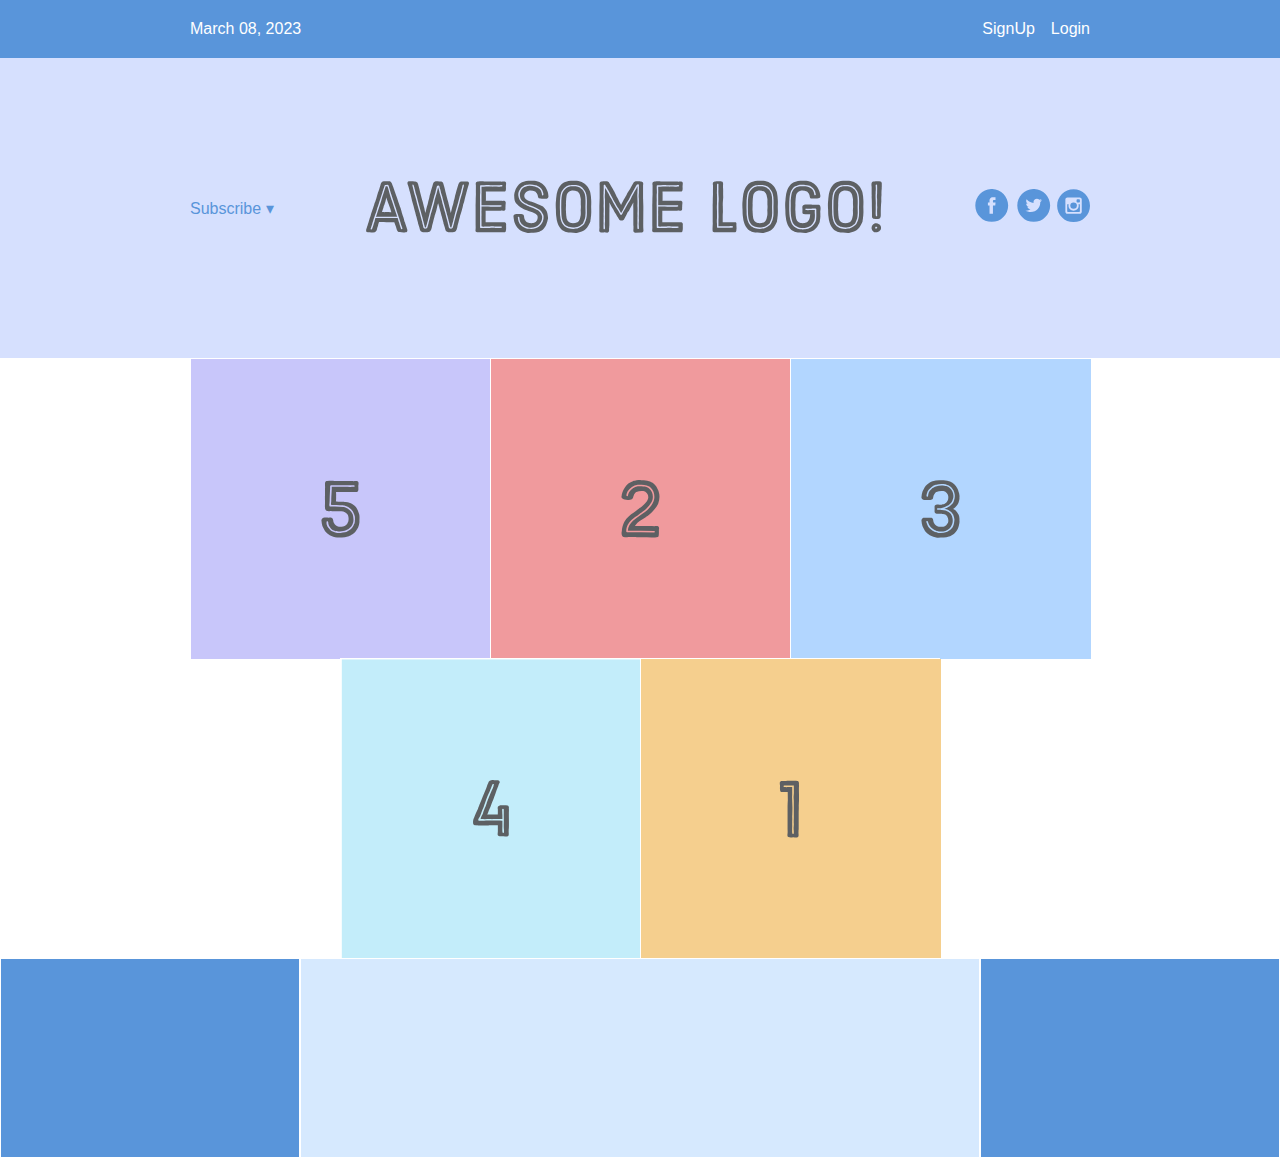
<file: 1-exercise/index.html>
<!DOCTYPE html>
<html>

  <head>
    <meta charset="utf-8">
    <meta name="viewport" content="width=device-width">
    <title>CSS Flex Box</title>
    <link href="style.css" rel="stylesheet" type="text/css" />
  </head>
  
  <body>
    <header class="menu-container">
      <nav class="menu">
        <p class="date"><a href="">March 08, 2023</a></p>
        <section class="links">
          <p class="signup"><a href="">SignUp</a></p>
          <p class="login"><a href="">Login</a></p>
        </section>
      </nav>
    </header>
    <section class="hero-container">
      <section class="hero">
        <p>Subscribe &#9662</p>
        <section class="logo">
          <img src="images/awesome-logo.svg"/>
        </section>
        <sectionclass="social">
          <img src="images/social-icons.svg"/>
        </section>
      </section>      
    </section>
    <section class="photo-grid-container">
      <section class="photo-grid">
        <section class="photo-grid-item first-item">
          <img src="images/one.svg"/>
        </section>
        <section class="photo-grid-item second-item">
          <img src="images/two.svg"/>
        </section>
        <section class="photo-grid-item third-item">
          <img src="images/three.svg"/>
        </section>
        <section class="photo-grid-item fourth-item">
          <img src="images/four.svg"/>
        </section>
        <section class="photo-grid-item fifth-item">
          <img src="images/five.svg"/>
        </section>
      </section>
    </section>
    <footer class="footer">
      <section class="footer-item footer-one"></section>
      <section class="footer-item footer-two"></section>
      <section class="footer-item footer-third"></section>
    </footer>
  </body>

</html>
</file>
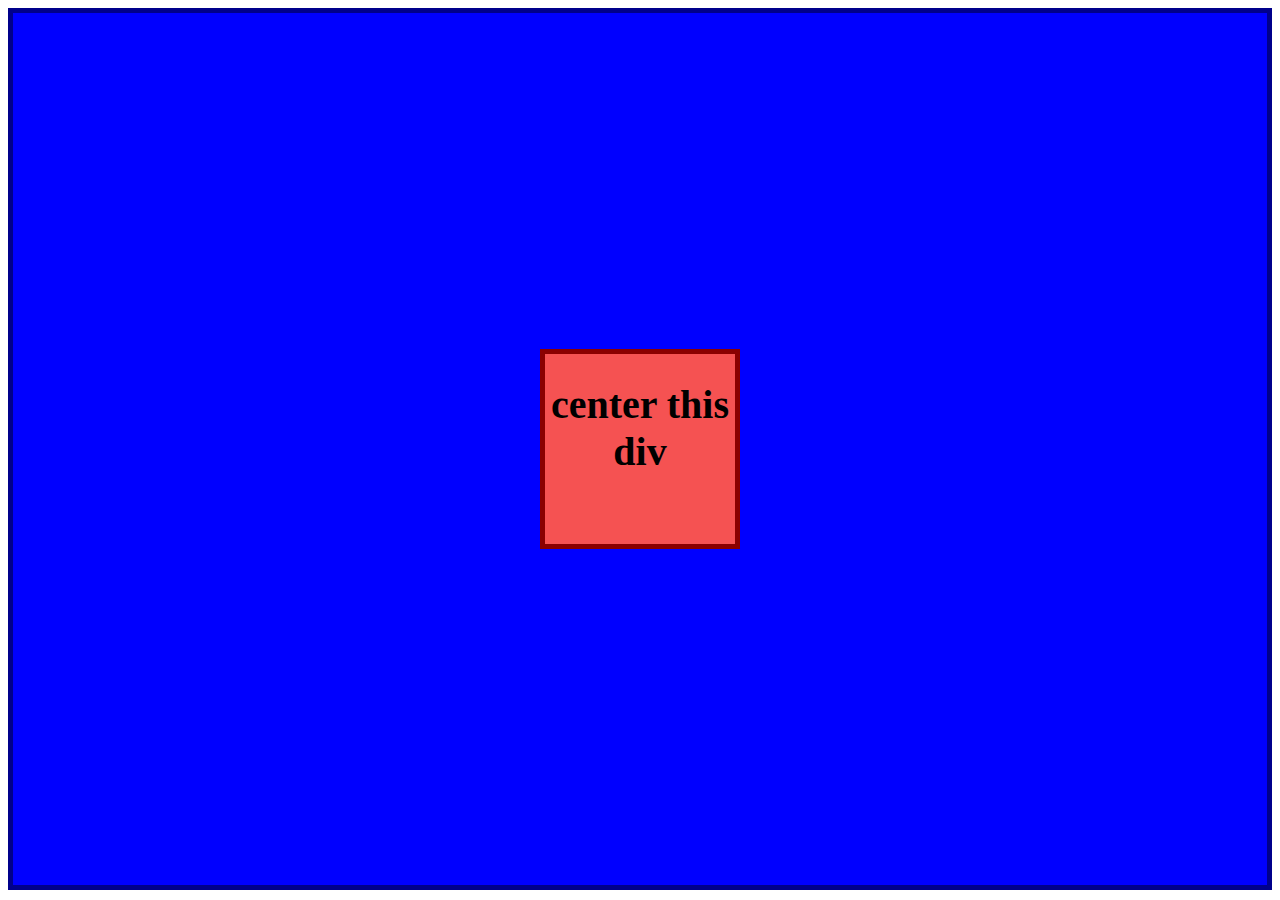
<file: activity-1/index.html>
<!DOCTYPE html>
<html>

  <head>
    <meta charset="utf-8">
    <meta name="viewport" content="width=device-width">
    <title>CSS Flex Box</title>
    <link href="style.css" rel="stylesheet" type="text/css" />
  </head>
  
  <body>
    <section class="main">
      <section class="sub">
        <h1>center this div</h1>
      </section>
    </section>
  </body>

</html>
</file>
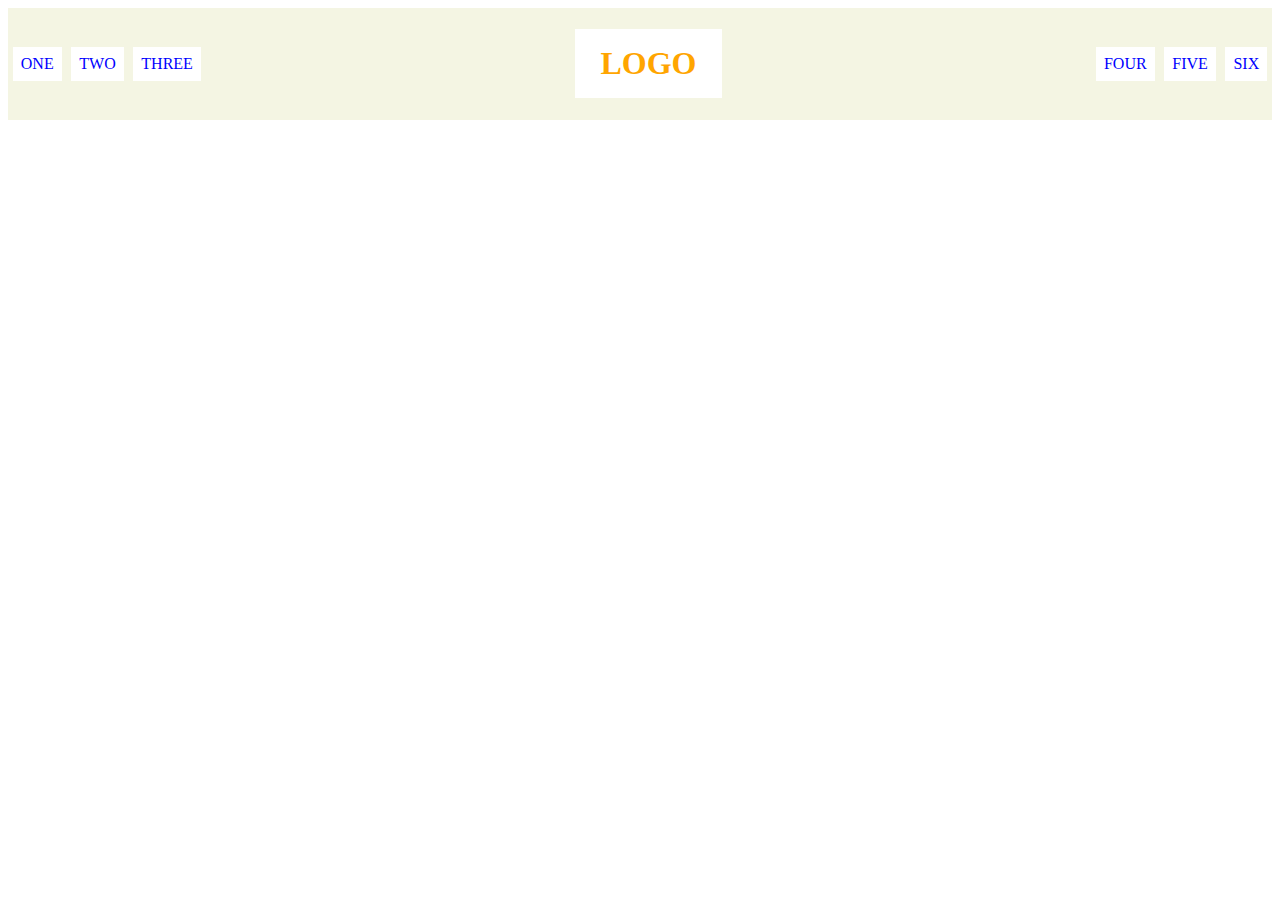
<file: activity-2/index.html>
<!DOCTYPE html>
<html>

  <head>
    <meta charset="utf-8">
    <meta name="viewport" content="width=device-width">
    <title>CSS Flex Box</title>
    <link href="style.css" rel="stylesheet" type="text/css" />
  </head>
  
  <body>
    <header class="main">
      <section class="nav">
        <p>ONE</p>
        <p>TWO</p>
        <p>THREE</p>
      </section>
      <h1 class="logo">LOGO</h1>
      <section class="nav">
        <p>FOUR</p>
        <p>FIVE</p>
        <p>SIX</p>
      </section>
    </header>
  </body>

</html>
</file>
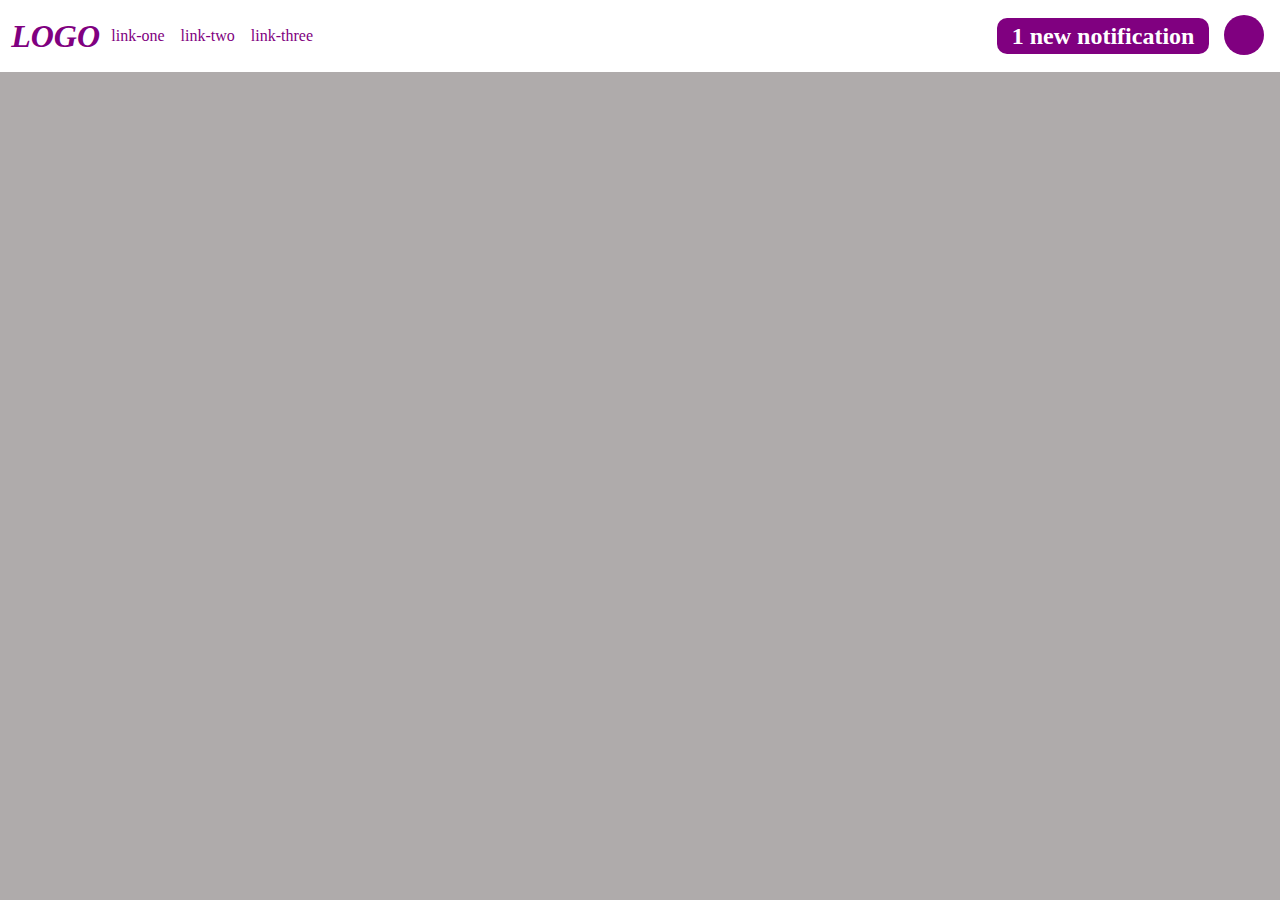
<file: activity-3/index.html>
<!DOCTYPE html>
<html>

  <head>
    <meta charset="utf-8">
    <meta name="viewport" content="width=device-width">
    <title>CSS Flex Box</title>
    <link href="style.css" rel="stylesheet" type="text/css" />
  </head>
  
  <body>
    <header class="main">
      <section class="container-one">
        <section class="nav">
          <h1 class="logo">LOGO</h1>
          <p>link-one</p>
          <p>link-two</p>
          <p>link-three</p>
        </section>
      </section>
      <section class="container-two">
        <section class="nav-2">
          <h2>1 new notification</h2>
          <p></p>        
        </section>
      </section>
    </header>
  </body>

</html>
</file>
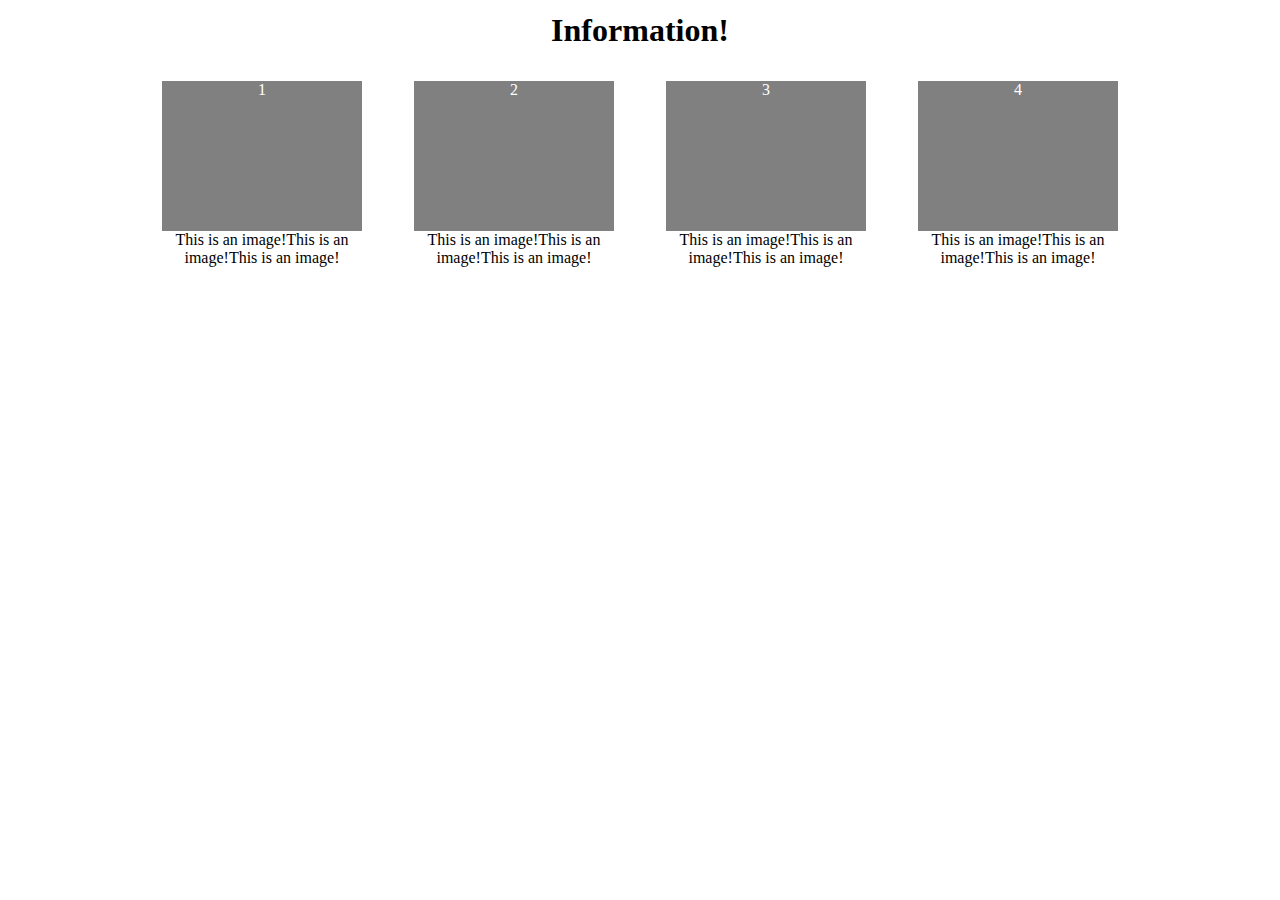
<file: activity-4/index.html>
<!DOCTYPE html>
<html>

  <head>
    <meta charset="utf-8">
    <meta name="viewport" content="width=device-width">
    <title>CSS Flex Box</title>
    <link href="style.css" rel="stylesheet" type="text/css" />
  </head>
  
  <body>
    <section class="container">
      <h1 class="title">Information!</h1>
      <section class="slot-container">
        <section class="slot">
          <div class="i">1</div>
          <p>This is an image!This is an image!This is an image!</p>
        </section>
        <section class="slot">
          <div class="i">2</div>
          <p>This is an image!This is an image!This is an image!</p>
        </section>
        <section class="slot">
          <div class="i">3</div>
          <p>This is an image!This is an image!This is an image!</p>
        </section>
        <section class="slot">
          <div class="i">4</div>
          <p>This is an image!This is an image!This is an image!</p>
        </section>
      </section>
    </section>
  </body>

</html>
</file>
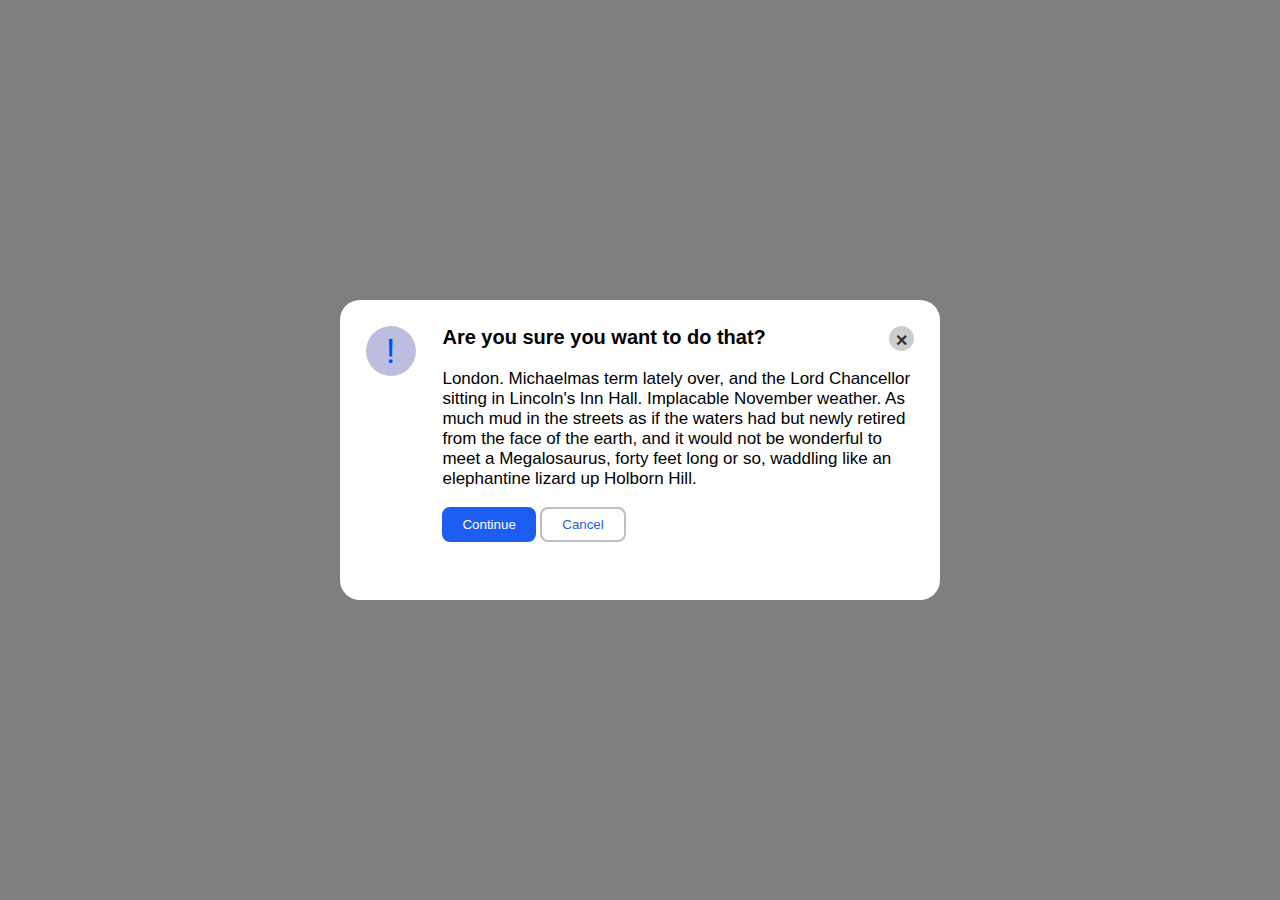
<file: activity-5/index.html>
<!DOCTYPE html>
<html>

  <head>
    <meta charset="utf-8">
    <meta name="viewport" content="width=device-width">
    <title>CSS Flex Box</title>
    <link href="style.css" rel="stylesheet" type="text/css" />
  </head>
  
  <body>
    <main>
     <section class="container">
      <section class="mark-container">
        <div class="mark">&#33</div>
      </section>
      <section class="content">
        <section class="up">
          <h1 class="title">Are you sure you want to do that?</h1>
          <div class="mark2">&#10005</div>
        </section>
        <p>London. Michaelmas term lately over, and the Lord Chancellor sitting in Lincoln's Inn Hall. Implacable November weather. As much mud in the streets as if the waters had but newly retired from the face of the earth, and it would not be wonderful to meet a Megalosaurus, forty feet long or so, waddling like an elephantine lizard up Holborn Hill.</p>
        <section class="buttons">
          <button class="btn one">Continue</button>
          <button class="btn two">Cancel</button>
        </section>
      </section>
    </section> 
    </main>
  </body>

</html>
</file>
<file: 1-exercise/style.css>
* {
  margin: 0;
  padding: 0;
  box-sizing: border-box;
}

body {
  color: #fff;
  font-family: sans-serif;
}
.menu-container {
  color: #fff;
  background: #5995da;
  padding: 20px 0;
  display: flex;
  justify-content: center;
}

.menu {
  width: 900px;
  display: flex;
  justify-content: space-between;
}

.menu p a {
  text-decoration: none;
  color: #fff;
}

.links {
  display: flex;
  justify-content: flex-end;
  gap: 1em;
}

.hero-container {
  color: #5995da;
  background: #d6e0fe;
  display: flex;
  justify-content: center;
}

.hero {
  width: 900px;
  height: 300px;
  display: flex;
  justify-content: space-between;
  align-items: center;
}

.photo-grid-container {
  display: flex;
  justify-content: center;
}

.photo-grid {
  width: 900px;
  display: flex;
  justify-content: center;
  flex-wrap: wrap;
}

.photo-grid-item img {
  width: 300px;
}

.photo-grid-item {
  border: 1px solid #fff;
  width: 300px;
  height: 300px;
}

.first-item {
  order: 1;
}

.fifth-item {
  order: -1;
}

.footer {
  display: flex;
  justify-content: space-between;
}

.footer-item {
  border: 1px solid #fff;
  background: #d6e9fe;
  height: 200px;
  flex: 1;
}

.footer-one, .footer-third {
  background: #5995da;
  flex: initial;
  width: 300px;
}
</file>
<file: activity-1/style.css>
* {
  box-sizing: border-box;
}

.main {
  display: flex;
  justify-content: center;
  align-items: center;

  background-color: blue;
  border: 5px solid darkblue;
  height: 98vh;
}

.sub {
  background-color: rgb(245, 82, 82);
  border: 5px solid darkred;
  height: 200px;
  width: 200px;
}

.sub h1 {
  text-align: center;
  font-size: 40px;
}
</file>
<file: activity-2/style.css>
* {
  box-sizing: border-box;
}

.main {
  display: flex;
  background: #acb52c22;
  justify-content: space-between;
  align-items: center;
}

.nav {
  display: flex;
  justify-content: space-around;
}

.nav p, .logo {
  background: white;
}

.nav p {
  padding: .5em;
  margin: .3em;
  color: blue;
}

.logo {
  padding: .5em .8em;
  color: orange;
}
</file>
<file: activity-3/style.css>
* {
  margin: 0;
  padding: 0;
  box-sizing: border-box;
}

body {
  background: rgb(175, 171, 171);
  color: purple;
}

.main {
  display: flex;
  background: white;
  justify-content: space-between;
  align-items: center;
  padding: 8px;
}

.nav {
  display: flex;
  align-items: center;
}

.nav p, .logo {
  cursor: pointer;
}

.nav p {
  padding: .5em;
}

.logo {
  margin: .3em .1em;
  font-size: 2em;
  font-weight: 900;
  font-style: italic;
}

.nav-2 {
  display: flex;
}

/*-----------right-----------*/

.container-two {
  display: flex;
  justify-content: center;
}

.nav-2 h2, .nav-2 p {
  cursor: pointer;
}

.nav-2 h2 {
  color: white;
  background: purple;
  margin: .3em;
  padding: .2em .6em;
  border-radius: 10px;
}

.nav-2 p {
  flex: 1;
  margin: .3em .5em;
  width: 40px;
  height: 40px;
  background: purple;
  border-radius: 50%;
}
</file>
<file: activity-4/style.css>
* {
  margin: 0;
  padding: 0;
  box-sizing: border-box;
}

.container {
  justify-content: center;
}

.title {
  text-align: center;
  margin: 12px;
  margin-bottom: 32px;
}

.slot-container {
  display: flex;
  justify-content: center;
  gap: 52px;
}

.i {
  height: 150px;
  width: 200px;
  background: grey;
  color: #fff;
  text-align: center;
  justify-content: center;
}

.slot {
  width: 200px;
  text-align: center;
}
</file>
<file: activity-5/style.css>
* {
  margin: 0;
  padding: 0;
  box-sizing: border-box;
  font-family: "Poppins", sans-serif;
}

main {
  background-color: rgba(0,0,0, .5);
  height: 100vh;

  display: flex;
  justify-content: center;
  align-items: center;
}

.container {
  width: 600px;
  height: 300px;
  background-color: #fff;
  border-radius: 20px;
  padding: 2%;
  display: flex;
  justify-content: space-between;
}

.mark-container {
  flex-basis: 5%;
}

.mark {
  text-align: center;
  font-size: 35px;
  padding: 5px;
  width: 50px;
  height: 50px;
  border-radius: 50%;
  background-color: rgba(134, 134, 198, 0.549);
  color: rgb(0, 76, 255);
}

.content {
  flex-basis: 86%;
}

.up {
  display: flex;
  justify-content: space-between;
}

.title {
  font-size: 20px;
  margin-bottom: 20px;
}

.mark2 {
  text-align: center;
  font-weight: 900;
  padding: 5px;
  color: rgb(52, 50, 50);
  background-color: rgba(128, 128, 128, 0.393);
  border-radius: 50%;
  width: 25px;
  height: 25px;
  cursor: pointer;
}

.content p {
  font-size: 17px;
  margin-bottom: 4%;
}

.btn {
  height: 35px;
  padding: 0 20px;
  border-radius:  8px;
  cursor: pointer;
  transition: .5s;
}

.btn:hover {
  transform: translateY(-5px);
}

.one {
  border: none;
  background-color: rgb(30, 93, 242);
  color: #fff;
}

.two {
  border: 2px solid rgb(97, 94, 94, .4);
  background-color: #fff;
  color: rgb(30, 93, 242);
}
</file>
